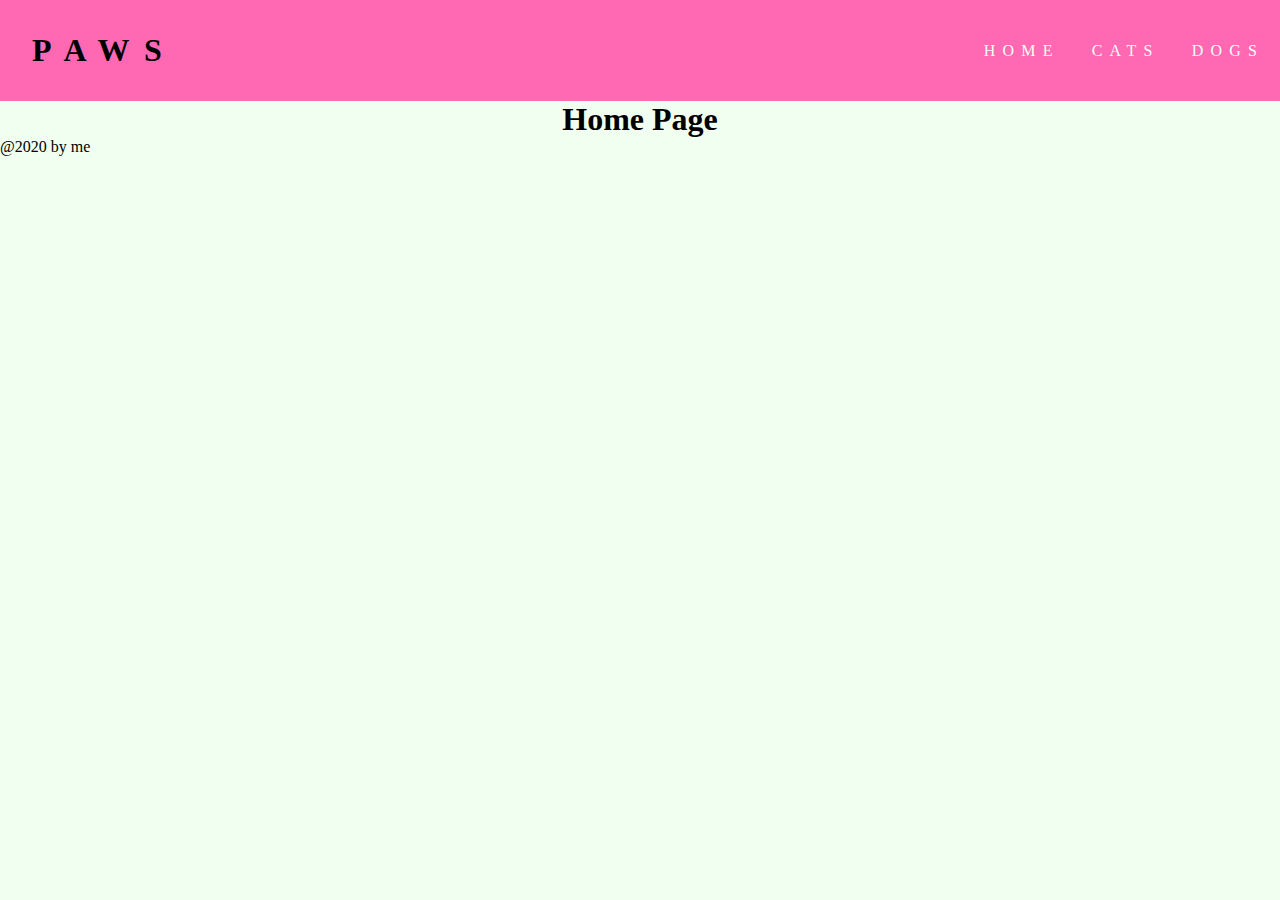
<file: index.html>
<!DOCTYPE html>
<html lang="en">
  <head>
    <meta charset="UTF-8" />
    <meta name="viewport" content="width=device-width, initial-scale=1.0" />
    <title>Flexbox Intro</title>
    <link rel="stylesheet" href="main.css"
  </head>
  <body>
    <header>
      <nav class="navigation">
        <h1 class="logo"><a href="#">Paws</a></h1>

        <ul>
          <li><a href="./index.html">Home</a></li>
          <li><a href="./cats.html">Cats</a></li>
          <li><a href="./dogs.html">Dogs</a></li>
        </ul>
      </nav>
    </header>

    <main>
      <h1>Home Page</h1>
    </main>

    <footer>
      @2020 by me
    </footer>

    <script src="main.js"></script>
  </body>
</html>
</file>
<file: main.css>
* {
  padding: 0;
  margin: 0;
}

body {
  background-color: honeydew;
}

.navigation {
  display: flex;
  justify-content: space-between;
  align-items: center;
  background-color: hotpink;
}

.logo {
  padding: 1em;
  text-transform: uppercase;
}

.logo a {
  color: black;
}

ul {
  list-style: none;
  text-transform: uppercase;
  display: flex;
}

.logo a,
ul a {
  text-decoration: none;
  letter-spacing: 0.45em;
}

ul a {
  display: block;
  padding: 1em;
  color: honeydew;
}

ul a:hover {
  background: indigo;
}

.dogs {
  display: flex;
  flex-flow: row wrap;
  justify-content: center;
}

.dogs img {
  width: 300px;
  margin: 20px;
}

.cats,
.catsone,
.catstwo {
  display: flex;
  flex-wrap: wrap;
  justify-content: space-around;
  align-items: center;
}

.cats img {
  width: 300px;
  margin: 10px;
}

main h1 {
  text-align: center;
}
</file>
